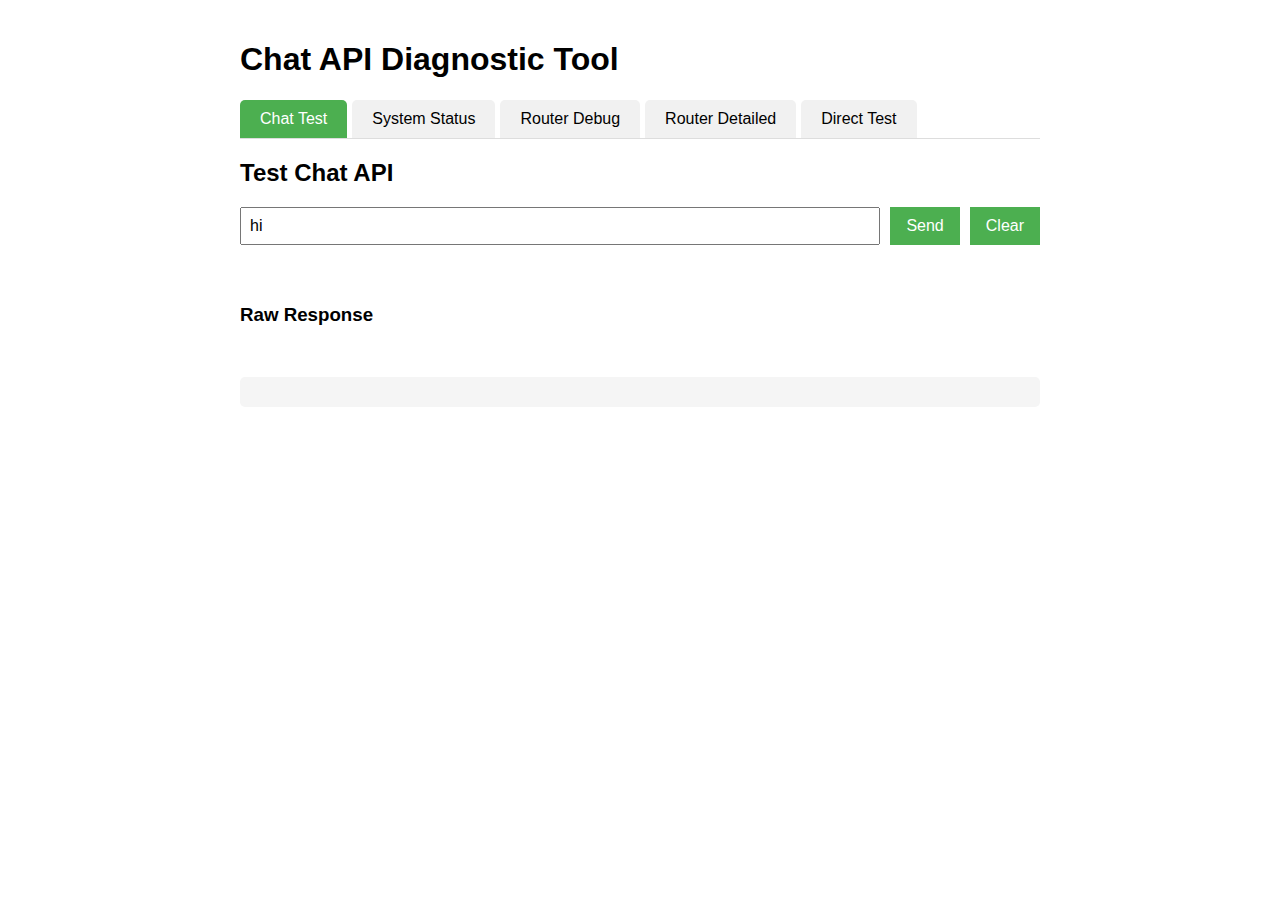
<file: ui_service/templates/debug.html>
<!DOCTYPE html>
<html>
<head>
    <title>Chat API Diagnostic Tool</title>
    <style>
        body {
            font-family: Arial, sans-serif;
            max-width: 800px;
            margin: 0 auto;
            padding: 20px;
        }
        .container {
            display: flex;
            flex-direction: column;
            gap: 20px;
        }
        .input-group {
            display: flex;
            gap: 10px;
        }
        input[type="text"] {
            flex-grow: 1;
            padding: 8px;
            font-size: 16px;
        }
        button {
            padding: 8px 16px;
            background-color: #4CAF50;
            color: white;
            border: none;
            cursor: pointer;
            font-size: 16px;
        }
        button:hover {
            background-color: #45a049;
        }
        pre {
            background-color: #f5f5f5;
            padding: 15px;
            border-radius: 5px;
            overflow-x: auto;
            white-space: pre-wrap;
        }
        .message-container {
            border: 1px solid #ddd;
            padding: 15px;
            border-radius: 5px;
            margin-bottom: 10px;
        }
        .message {
            white-space: pre-wrap;
        }
        .status {
            margin-top: 10px;
            font-style: italic;
            color: #666;
        }
        .tabs {
            display: flex;
            border-bottom: 1px solid #ddd;
            margin-bottom: 20px;
        }
        .tab {
            padding: 10px 20px;
            cursor: pointer;
            background-color: #f1f1f1;
            margin-right: 5px;
            border-radius: 5px 5px 0 0;
        }
        .tab.active {
            background-color: #4CAF50;
            color: white;
        }
        .tab-content {
            display: none;
        }
        .tab-content.active {
            display: block;
        }
    </style>
</head>
<body>
    <h1>Chat API Diagnostic Tool</h1>
    
    <div class="tabs">
        <div class="tab active" onclick="switchTab('chat')">Chat Test</div>
        <div class="tab" onclick="switchTab('system')">System Status</div>
        <div class="tab" onclick="switchTab('router')">Router Debug</div>
        <div class="tab" onclick="switchTab('router-detailed')">Router Detailed</div>
        <div class="tab" onclick="switchTab('direct-test')">Direct Test</div>
    </div>
    
    <div id="chat" class="tab-content active">
        <h2>Test Chat API</h2>
        <div class="container">
            <div class="input-group">
                <input id="query" type="text" placeholder="Enter your query here..." value="hi">
                <button onclick="sendQuery()">Send</button>
                <button onclick="clearChat()">Clear</button>
            </div>
            
            <div id="chat-container"></div>
            
            <h3>Raw Response</h3>
            <pre id="response"></pre>
        </div>
    </div>
    
    <div id="system" class="tab-content">
        <h2>System Status</h2>
        <button onclick="checkSystemStatus()">Check Status</button>
        <pre id="system-status"></pre>
    </div>
    
    <div id="router" class="tab-content">
        <h2>Router Agent Debug</h2>
        <button onclick="debugRouter()">Debug Router</button>
        <pre id="router-debug"></pre>
    </div>
    
    <div id="router-detailed" class="tab-content">
        <h2>Router Agent Detailed Diagnostics</h2>
        <button onclick="debugRouterDetailed()">Run Detailed Diagnostics</button>
        <p>This will perform a comprehensive check of the router agent, including direct initialization and test queries.</p>
        <pre id="router-detailed-debug"></pre>
    </div>
    
    <div id="direct-test" class="tab-content">
        <h2>Direct Function Testing</h2>
        <p>This tests the core query detection and response generation functions directly, bypassing the API endpoint.</p>
        <div class="container">
            <div class="input-group">
                <input id="direct-query" type="text" placeholder="Enter your query here..." value="hi">
                <button onclick="testDirect()">Test</button>
            </div>
            
            <h3>Test Results</h3>
            <pre id="direct-results"></pre>
        </div>
    </div>
    
    <script>
        // Configuration
        const API_ENDPOINTS = {
            chat: '/api/ui/chat',
            debug: '/api/debug/ui-response',
            status: '/api/system/status',
            router: '/api/debug/router',
            routerDetailed: '/api/debug/router-detailed',
            directTest: '/api/test/direct'
        };
        
        let sessionId = null;
        
        function switchTab(tabId) {
            // Hide all tab contents
            document.querySelectorAll('.tab-content').forEach(tab => {
                tab.classList.remove('active');
            });
            
            // Deactivate all tabs
            document.querySelectorAll('.tab').forEach(tab => {
                tab.classList.remove('active');
            });
            
            // Activate the selected tab
            document.getElementById(tabId).classList.add('active');
            
            // Activate the tab button
            document.querySelectorAll('.tab').forEach(tab => {
                if (tab.textContent.toLowerCase().includes(tabId)) {
                    tab.classList.add('active');
                }
            });
        }
        
        function sendQuery() {
            const query = document.getElementById('query').value;
            if (!query) return;
            
            // Add user message to chat
            addMessage(query, 'user');
            
            // Prepare request data
            const requestData = {
                query: query
            };
            
            if (sessionId) {
                requestData.session_id = sessionId;
            }
            
            // Send to both endpoints for comparison
            Promise.all([
                fetch(API_ENDPOINTS.chat, {
                    method: 'POST',
                    headers: {'Content-Type': 'application/json'},
                    body: JSON.stringify(requestData)
                }).then(response => response.json()),
                
                fetch(API_ENDPOINTS.debug, {
                    method: 'POST',
                    headers: {'Content-Type': 'application/json'},
                    body: JSON.stringify(requestData)
                }).then(response => response.json())
            ])
            .then(([chatResponse, debugResponse]) => {
                // Display the chat response
                if (chatResponse.message) {
                    addMessage(chatResponse.message, 'bot', chatResponse.type);
                    
                    // Store session ID for future requests
                    if (chatResponse.session_id) {
                        sessionId = chatResponse.session_id;
                    }
                } else {
                    addMessage("Error: No message in response", 'error');
                }
                
                // Display raw responses
                document.getElementById('response').textContent = 
                    'Chat Response:\n' + JSON.stringify(chatResponse, null, 2) + 
                    '\n\nDebug Info:\n' + JSON.stringify(debugResponse, null, 2);
            })
            .catch(error => {
                addMessage("Error: " + error.message, 'error');
                document.getElementById('response').textContent = 'Error: ' + error.message;
            });
            
            // Clear input
            document.getElementById('query').value = '';
        }
        
        function addMessage(text, sender, type = '') {
            const chatContainer = document.getElementById('chat-container');
            const messageDiv = document.createElement('div');
            messageDiv.className = 'message-container';
            
            const messageContent = document.createElement('div');
            messageContent.className = 'message';
            messageContent.textContent = text;
            
            const statusDiv = document.createElement('div');
            statusDiv.className = 'status';
            
            if (sender === 'user') {
                statusDiv.textContent = 'You';
                messageDiv.style.backgroundColor = '#e6f7ff';
            } else if (sender === 'bot') {
                statusDiv.textContent = `Bot (${type || 'unknown'})`;
                messageDiv.style.backgroundColor = '#f0f0f0';
            } else {
                statusDiv.textContent = sender;
                messageDiv.style.backgroundColor = '#ffe6e6';
            }
            
            messageDiv.appendChild(messageContent);
            messageDiv.appendChild(statusDiv);
            chatContainer.appendChild(messageDiv);
            
            // Scroll to bottom
            chatContainer.scrollTop = chatContainer.scrollHeight;
        }
        
        function clearChat() {
            document.getElementById('chat-container').innerHTML = '';
            document.getElementById('response').textContent = '';
            sessionId = null;
        }
        
        function checkSystemStatus() {
            fetch(API_ENDPOINTS.status)
                .then(response => response.json())
                .then(data => {
                    document.getElementById('system-status').textContent = JSON.stringify(data, null, 2);
                })
                .catch(error => {
                    document.getElementById('system-status').textContent = 'Error: ' + error.message;
                });
        }
        
        function debugRouter() {
            fetch(API_ENDPOINTS.router)
                .then(response => response.json())
                .then(data => {
                    document.getElementById('router-debug').textContent = JSON.stringify(data, null, 2);
                })
                .catch(error => {
                    document.getElementById('router-debug').textContent = 'Error: ' + error.message;
                });
        }
        
        function debugRouterDetailed() {
            document.getElementById('router-detailed-debug').textContent = 'Running detailed diagnostics, please wait...';
            fetch(API_ENDPOINTS.routerDetailed)
                .then(response => response.json())
                .then(data => {
                    // Format the recommendations as a list at the top
                    let formattedOutput = '=== RECOMMENDATIONS ===\n';
                    if (data.recommendations && data.recommendations.length > 0) {
                        data.recommendations.forEach((rec, index) => {
                            formattedOutput += `${index + 1}. ${rec}\n`;
                        });
                    } else {
                        formattedOutput += 'No recommendations available.\n';
                    }
                    
                    formattedOutput += '\n=== DETAILED RESULTS ===\n';
                    formattedOutput += JSON.stringify(data, null, 2);
                    
                    document.getElementById('router-detailed-debug').textContent = formattedOutput;
                })
                .catch(error => {
                    document.getElementById('router-detailed-debug').textContent = 'Error: ' + error.message;
                });
        }
        
        function testDirect() {
            const query = document.getElementById('direct-query').value;
            if (!query) return;
            
            document.getElementById('direct-results').textContent = 'Testing, please wait...';
            
            fetch(API_ENDPOINTS.directTest, {
                method: 'POST',
                headers: {'Content-Type': 'application/json'},
                body: JSON.stringify({query: query})
            })
            .then(response => response.json())
            .then(data => {
                // Format the results in a readable way
                let formattedOutput = '=== QUERY DETECTION ===\n';
                formattedOutput += `Query: "${data.query}"\n`;
                formattedOutput += `Is Casual: ${data.is_ultra_casual}\n`;
                formattedOutput += `Is Business: ${data.is_likely_business}\n\n`;
                
                formattedOutput += '=== RESPONSES ===\n';
                if (data.casual_response) {
                    formattedOutput += `Casual Response: "${data.casual_response}"\n\n`;
                }
                
                if (data.business_response) {
                    formattedOutput += `Business Response: "${data.business_response}"\n\n`;
                }
                
                if (data.fallback_response) {
                    formattedOutput += `Fallback Response: "${data.fallback_response}"\n\n`;
                }
                
                if (Object.keys(data.errors).length > 0) {
                    formattedOutput += '=== ERRORS ===\n';
                    for (const [key, value] of Object.entries(data.errors)) {
                        formattedOutput += `${key}: ${value}\n`;
                    }
                }
                
                document.getElementById('direct-results').textContent = formattedOutput;
            })
            .catch(error => {
                document.getElementById('direct-results').textContent = 'Error: ' + error.message;
            });
        }
        
        // Add event listener for Enter key
        document.getElementById('query').addEventListener('keypress', function(event) {
            if (event.key === 'Enter') {
                sendQuery();
            }
        });
    </script>
</body>
</html>
</file>
